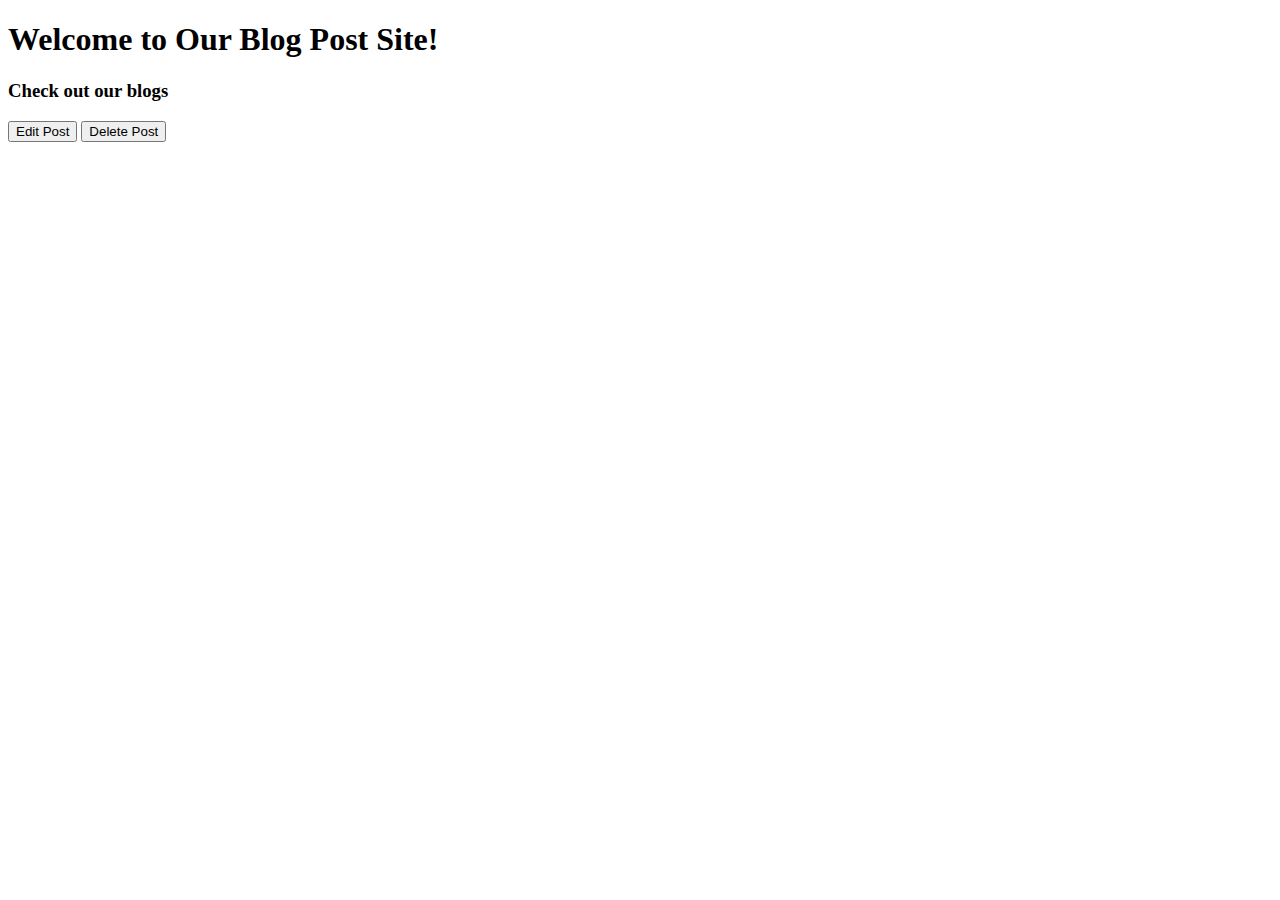
<file: src/main/resources/templates/blogpost/index.html>
<!DOCTYPE html>
<html xmlns:th="http://www.thymeleaf.org">
	<head>
		<th:block th:replace="/fragments/head"/>
		<title>Blog Site</title>
	</head>
	<body>
		<div th:replace="/fragments/navbar::navbarx">
		</div>
		<div class="container">
			<h1>Welcome to Our Blog Post Site!</h1>
			<h3>Check out our blogs</h3>
			<div class="row">
				<div th:each="blog:${posts}">
					<div class="col-md-6">
						<div class="panel panel-default">
							<div class="panel-heading">
								<p th:text="${blog.title}"></p>
							</div>
							<div class="panel-body">
								<strong><p th:text="${blog.author}"></p></strong>
								<p th:text="${blog.blogEntry}"></p>
							</div>
							<div class="panel-footer">
								<a th:href="@{/blogposts/{id}(id=${blog.id})}">
									<button class="btn btn-light">Edit Post</button>	
								</a>
								<a th:href="@{/blogposts/delete/{id}(id=${blog.id})}">
									<button class="btn btn-danger">Delete Post</button>	
								</a>
							</div>
						</div>
					</div>
				</div>
			</div>
		</div>
		<th:block th:replace="/fragments/endbody"/>
	</body>
</html>
</file>
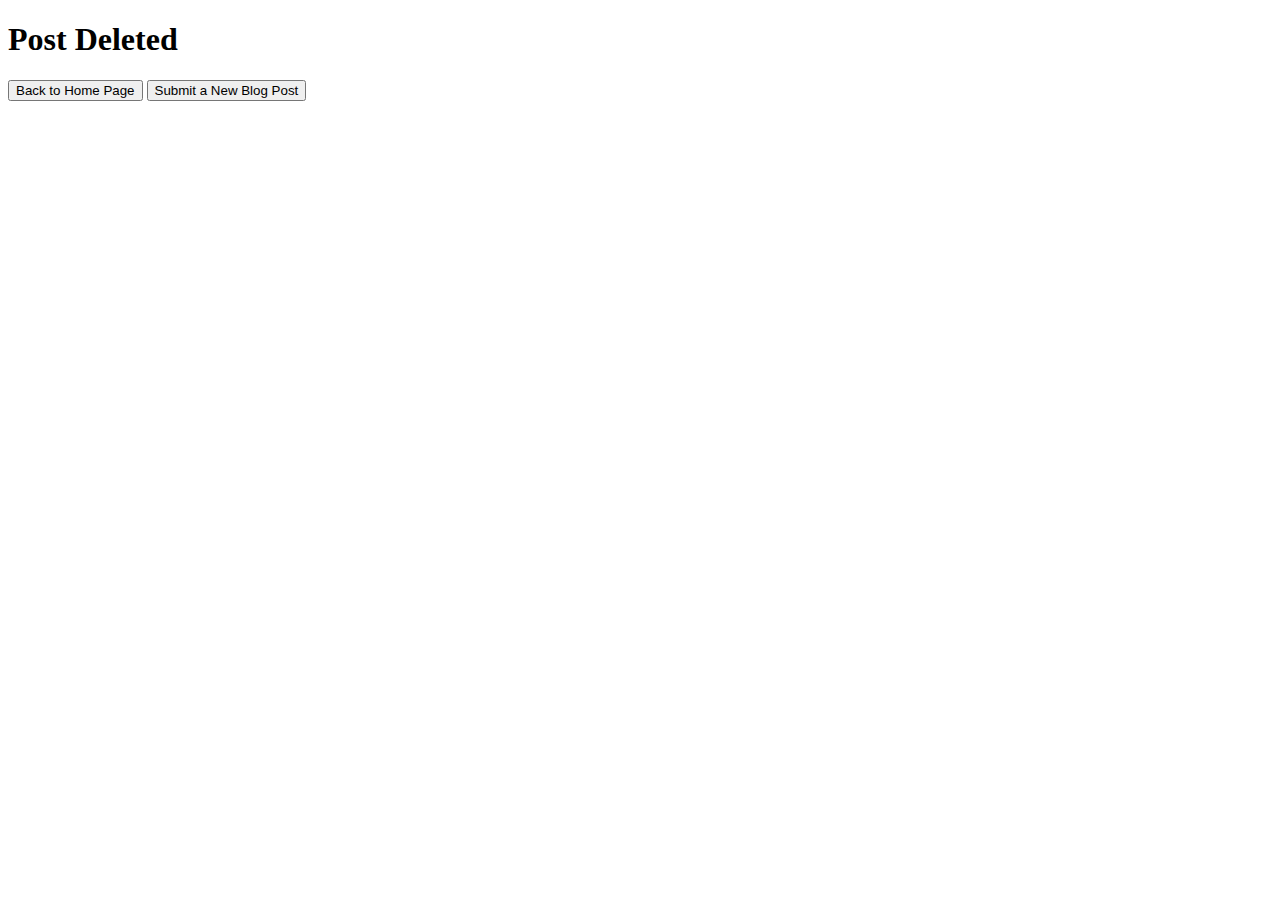
<file: src/main/resources/templates/blogpost/delete.html>
<!DOCTYPE html>
<html xmlns:th="http://www.thymeleaf.org">
	<head>
		<th:block th:replace="/fragments/head"/>
		<title>delete post</title>
	</head>
	<body>
		<div th:replace="/fragments/navbar::navbarx">
		</div>
		<div class="container">
			<div class="row">
				<div class="col-md-12">
					<div class="panel panel-primary">
						<div class="panel-heading">
							<h1>Post Deleted</h1>
						</div>
						<div class="panel-footer">
							<a th:href="@{/}">
								<button class="btn btn-success">Back to Home Page</button>
							</a>
							<a th:href="@{/blogposts/new}">
								<button class="btn btn-primary">Submit a New Blog Post</button>
							</a>
						</div>
					</div>
				</div>	
			</div>
		</div>
		<th:block th:replace="/fragments/endbody"/>
	</body>
</html>
</file>
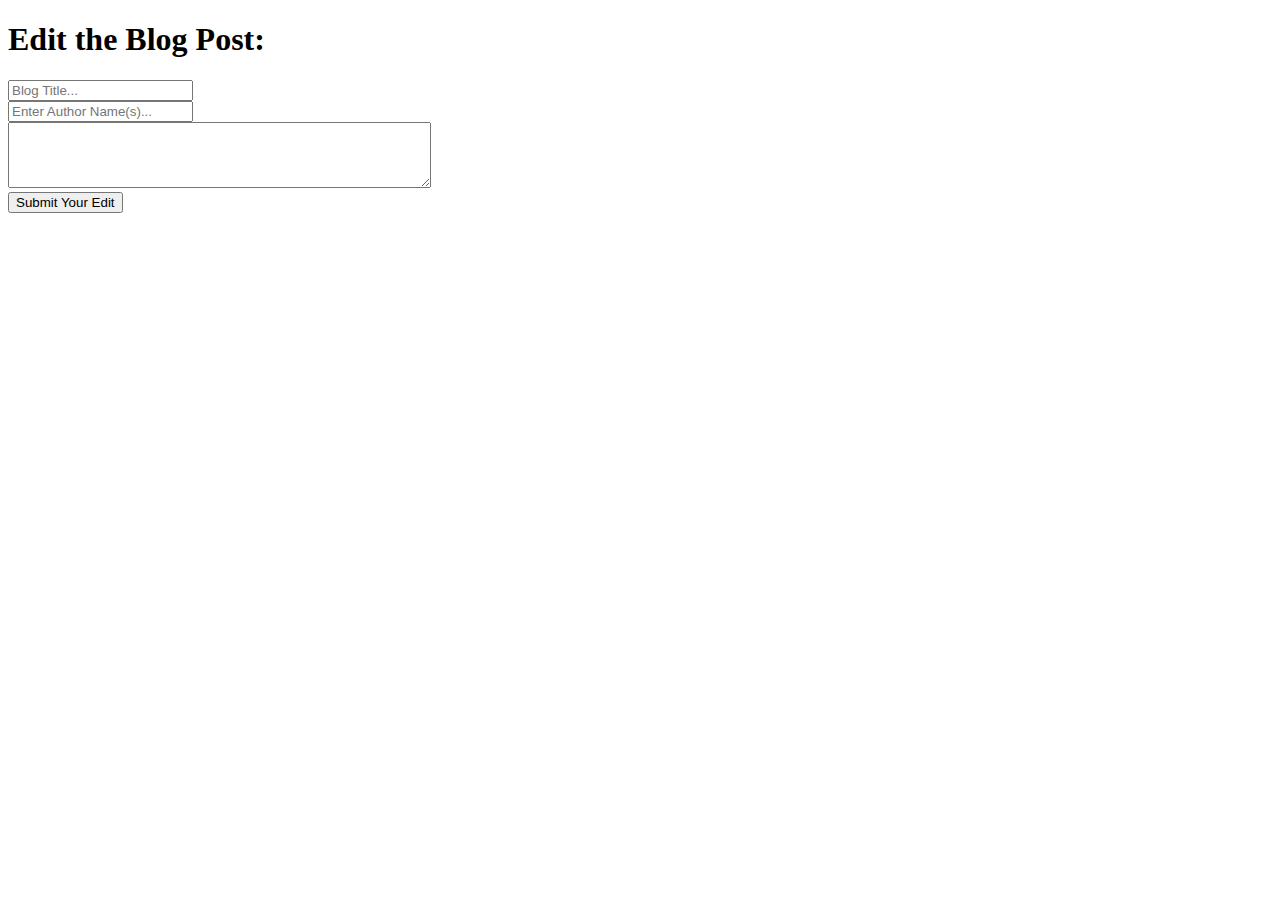
<file: src/main/resources/templates/blogpost/edit.html>
<!DOCTYPE html>
<html xmlns:th="http://www.thymeleaf.org">
	<head>
		<title>Create a new blog</title>
		<th:block th:replace="/fragments/head"/>
	</head>
	<body>
		<div th:replace="/fragments/navbar::navbarx">
		</div>
		<div class="container">
			<h1>Edit the Blog Post:</h1>
			<form th:action="@{/blogposts/update/{id}(id=${blogPost.id})}" th:object="${blogPost}" method="post">
				<div class="form-group">
						<input type="text" class="form-control" th:field="*{title}" placeholder="Blog Title..."/>
				</div>
				<div class="form-group">
						<input type="text" class="form-control" th:field="*{author}" placeholder="Enter Author Name(s)..."/>
				</div>		
				<div class="form-group">		
						<textarea class="form-control" th:field="*{blogEntry}" th:text="*{blogEntry}" rows="4" cols="50"></textarea>
				</div>			
				<button class="btn btn-primary">Submit Your Edit</button>
			</form> 
		</div>	
		<th:block th:replace="/fragments/endbody"/>
	</body>
</html>
</file>
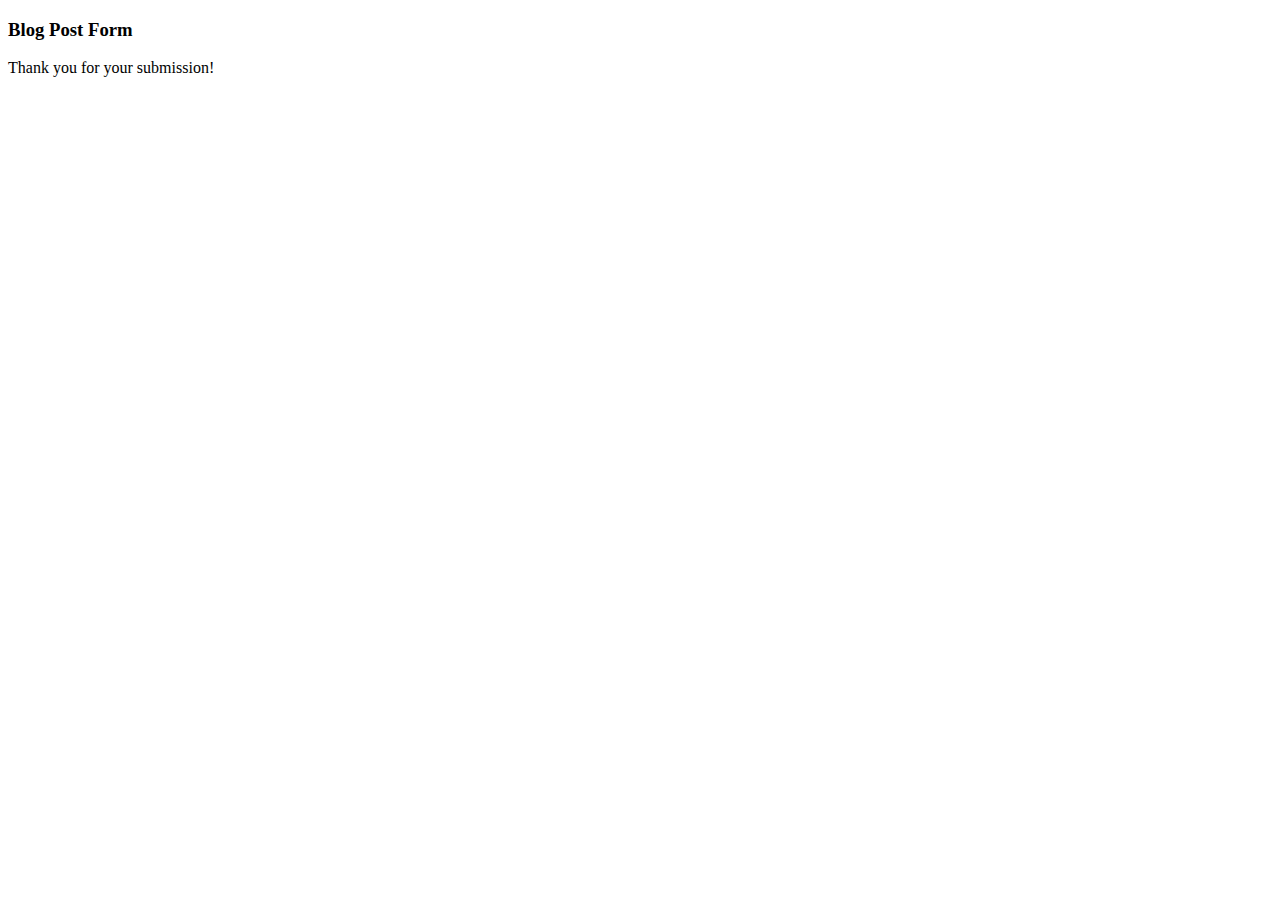
<file: src/main/resources/templates/blogpost/result.html>
<!DOCTYPE html>
<html xmlns:th="http://www.thymeleaf.org">
	<head>
		<meta http-equiv="Content-Type" content="text/html" charset="UTF-8">
		<title>Blog Submission</title>
	</head>
	<body>
		<h3>Blog Post Form</h3>
		<p>Thank you for your submission!</p>
		<p th:text="${title}"></p>
		<p th:text="${author}"></p>
		<p th:text="${blogEntry}"></p>
	</body>
</html>
</file>
